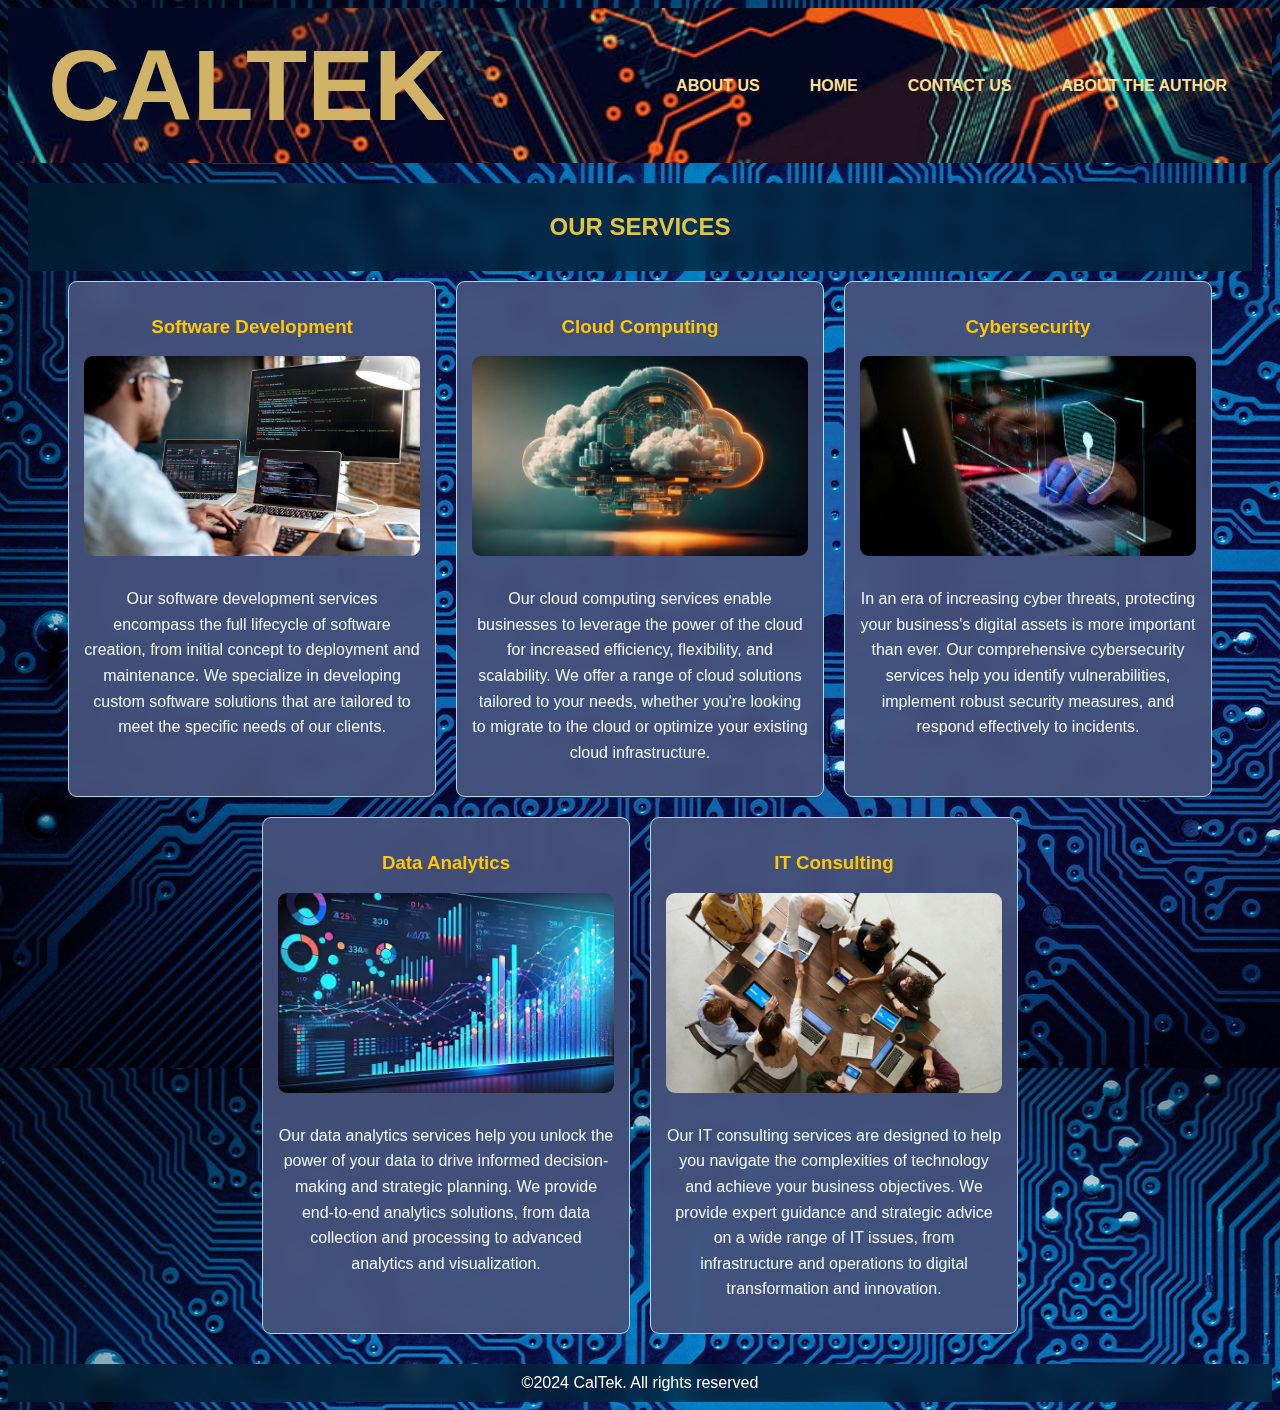
<file: index.html>
<!DOCTYPE html>
<html lang="en">
<head>
    <meta charset="UTF-8">
    <meta name="viewport" content="width=device-width, initial-scale=1.0">
    <link rel="stylesheet" type="text/css" href="CSS/index.css">
    <title>CalTek-Homepage</title>
</head>
<body>
    <header>
        <h1> <a href="#" id="caltek">CALTEK</a></h1>
        
       
        <br>
        <nav>
            <ul>
                <li><a href="about_us.html"> ABOUT US</a></li>
                <li><a href="index.html">HOME</a></li>
                <li><a href="contact_us.html">CONTACT US</a></li>
                <li><a href="author.html" target="_blank">ABOUT THE AUTHOR</a></li>
            </ul>
        </nav>

       
      
        

    </header>
    <main>
        
        
        <span>
        <h2>OUR SERVICES</h2>
    </span>

        <br>

        <div class="container">
        <h3><a href="software_development.html">Software Development</a></h3>
        <img src="Images/software-development.jpg" alt="Software Development photo">
        <p>Our software development services encompass the full lifecycle of software creation, from initial concept to deployment and maintenance. We specialize in developing custom software solutions that are tailored to meet the specific needs of our clients.</p>
    </div>

        <br>

        <div class="container">
        <h3><a href="cloud_computing.html">Cloud Computing</a></h3>
        <img src="Images/cloud_c.jpeg" alt="Cloud Computing photo">
        <p>Our cloud computing services enable businesses to leverage the power of the cloud for increased efficiency, flexibility, and scalability. We offer a range of cloud solutions tailored to your needs, whether you're looking to migrate to the cloud or optimize your existing cloud infrastructure.</p>
        </div>

        <br>
    <div class="container">
        <h3><a href="Cybersecurity.html">Cybersecurity</a></h3>
        <img src="Images/Cyber_1.jpeg" alt="Cybersecurity photo">
        <p>In an era of increasing cyber threats, protecting your business's digital assets is more important than ever. Our comprehensive cybersecurity services help you identify vulnerabilities, implement robust security measures, and respond effectively to incidents.</p>
    </div>

        <br>

    <div class="container">
        <h3><a href="data_analytics.html">Data Analytics</a></h3>
        <img src="Images/data_analytics.jpeg" alt="Data Analytics">
        <p>Our data analytics services help you unlock the power of your data to drive informed decision-making and strategic planning. We provide end-to-end analytics solutions, from data collection and processing to advanced analytics and visualization.</p>
    </div>

        <br>

    <div class="container">
        <h3><a href="it_consulting.html">IT Consulting</a></h3>
        <img src="Images/Consultancy.jpg" alt="IT Consulting">
        <p>Our IT consulting services are designed to help you navigate the complexities of technology and achieve your business objectives. We provide expert guidance and strategic advice on a wide range of IT issues, from infrastructure and operations to digital transformation and innovation.</p>
    </div>
        <br>
      
        <br>
        <br>

        

    </main>
    <footer>
        ©2024 CalTek. All rights reserved

    </footer>
    
</body>
</html>
</file>
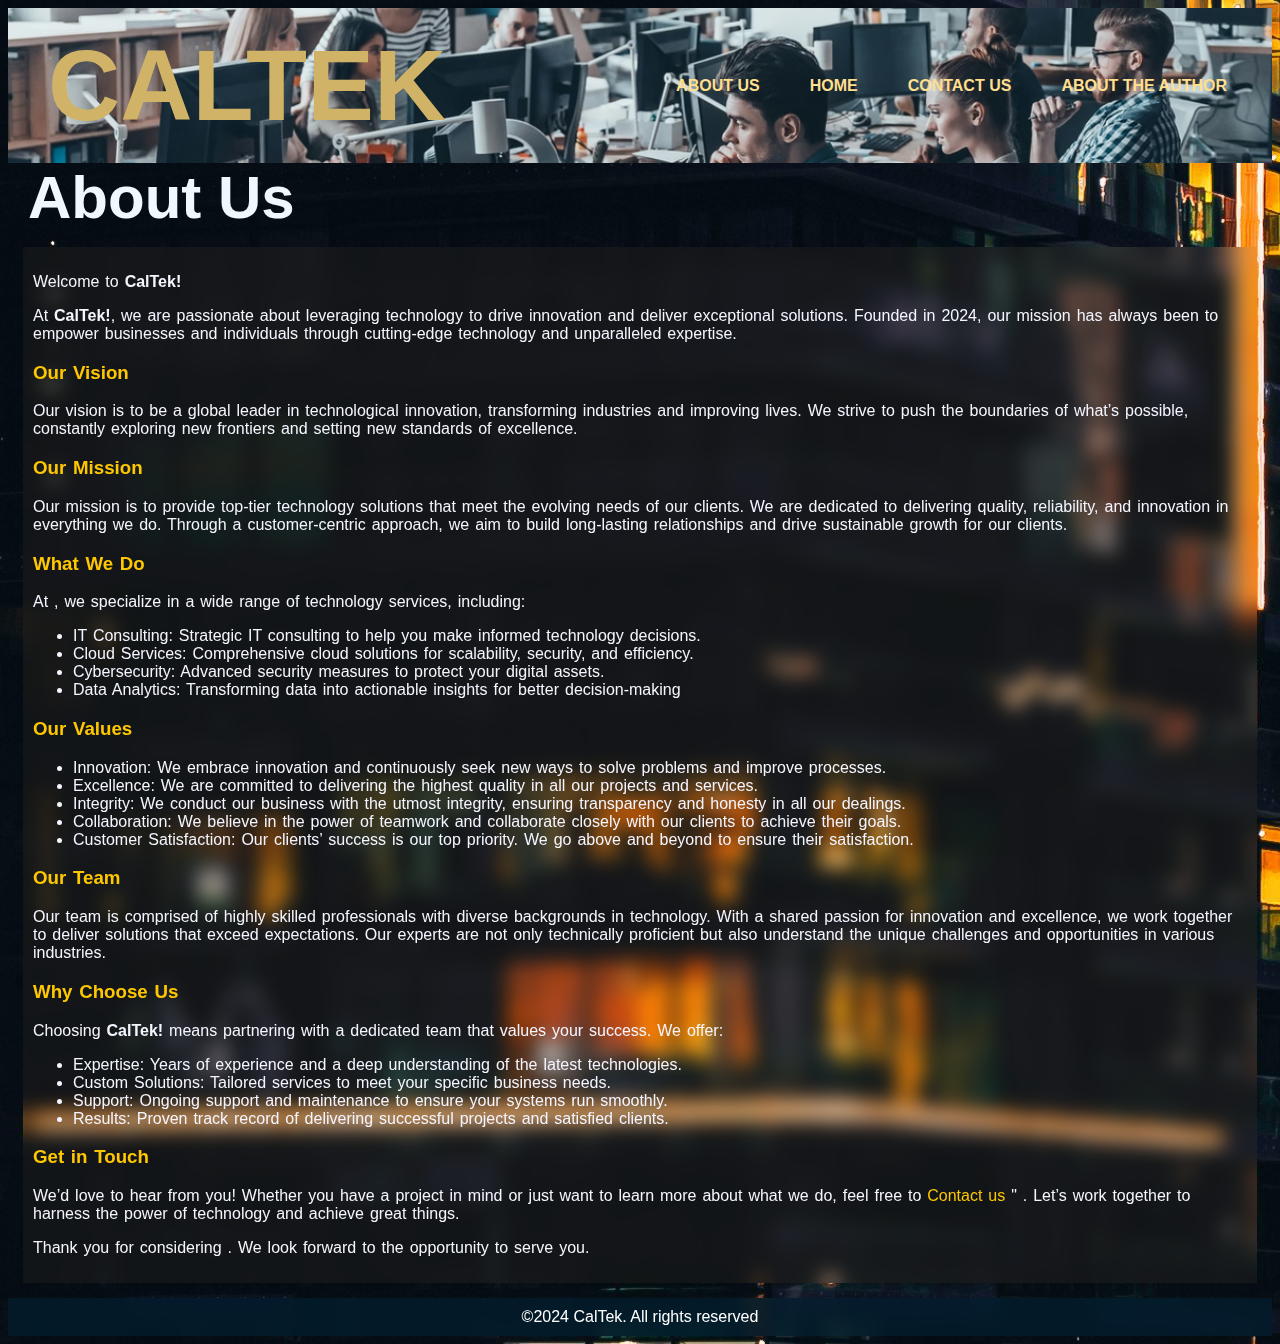
<file: about_us.html>
<!DOCTYPE html>
<html lang="en">
<head>
    <meta charset="UTF-8">
    <meta name="viewport" content="width=device-width, initial-scale=1.0">
    <title>About us</title>
    <link rel="stylesheet" type="text/css" href="CSS/about_us.css">
</head>
<body>

    <header>
        <h1> <a href="index.html" id="caltek">CALTEK</a></h1>
        <br>
        <nav>
            <ul>
                <li><a href="about_us.html"> ABOUT US</a></li>
                <li><a href="index.html">HOME</a></li>
                <li><a href="contact_us.html">CONTACT US</a></li>
                <li><a href="author.html" target="_blank">ABOUT THE AUTHOR</a></li>
            </ul>
        </nav>
    </header> 

    <h2>About Us</h2>
    <main>


<p>Welcome to <strong>CalTek!</strong></p>

<p>At <strong>CalTek!</strong>, we are passionate about leveraging technology to drive innovation and deliver exceptional solutions. Founded in 2024, our mission has always been to empower businesses and individuals through cutting-edge technology and unparalleled expertise.</p>

<h3>Our Vision</h3>

<p>Our vision is to be a global leader in technological innovation, transforming industries and improving lives. We strive to push the boundaries of what’s possible, constantly exploring new frontiers and setting new standards of excellence.</p>

<h3>Our Mission</h3>

</p>Our mission is to provide top-tier technology solutions that meet the evolving needs of our clients. We are dedicated to delivering quality, reliability, and innovation in everything we do. Through a customer-centric approach, we aim to build long-lasting relationships and drive sustainable growth for our clients.</p>

<h3>What We Do</h3>

<p>At , we specialize in a wide range of technology services, including:</p>

<ul>
<li> IT Consulting: Strategic IT consulting to help you make informed technology decisions.</li>
<li>Cloud Services: Comprehensive cloud solutions for scalability, security, and efficiency.</li>
<li>Cybersecurity: Advanced security measures to protect your digital assets.</li>
<li>Data Analytics: Transforming data into actionable insights for better decision-making</li>
</ul>

<h3>Our Values</h3>

<ul>
<li>Innovation: We embrace innovation and continuously seek new ways to solve problems and improve processes.</li>
<li>Excellence: We are committed to delivering the highest quality in all our projects and services.</li>
<li>Integrity: We conduct our business with the utmost integrity, ensuring transparency and honesty in all our dealings.</li>
<li>Collaboration: We believe in the power of teamwork and collaborate closely with our clients to achieve their goals.</li>
<li>Customer Satisfaction: Our clients’ success is our top priority. We go above and beyond to ensure their satisfaction.</li>
</ul>

<h3> Our Team</h3>

<p>Our team is comprised of highly skilled professionals with diverse backgrounds in technology. With a shared passion for innovation and excellence, we work together to deliver solutions that exceed expectations. Our experts are not only technically proficient but also understand the unique challenges and opportunities in various industries.</p>

<h3>Why Choose Us</h3>

<p>Choosing <strong>CalTek!</strong> means partnering with a dedicated team that values your success. We offer:</p>

<ul>
<li>Expertise: Years of experience and a deep understanding of the latest technologies.</li>
<li>Custom Solutions: Tailored services to meet your specific business needs.</li>
<li>Support: Ongoing support and maintenance to ensure your systems run smoothly.</li>
<li>Results: Proven track record of delivering successful projects and satisfied clients.</li>
</ul>

<h3> Get in Touch</h3>

<p>We’d love to hear from you! Whether you have a project in mind or just want to learn more about what we do, feel free to <a href="contact_us.html">Contact us </a>" . Let’s work together to harness the power of technology and achieve great things.</p>

</p>Thank you for considering . We look forward to the opportunity to serve you.</p>

</main>
<footer>
    ©2024 CalTek. All rights reserved
</footer>
</body>
</html>
</file>
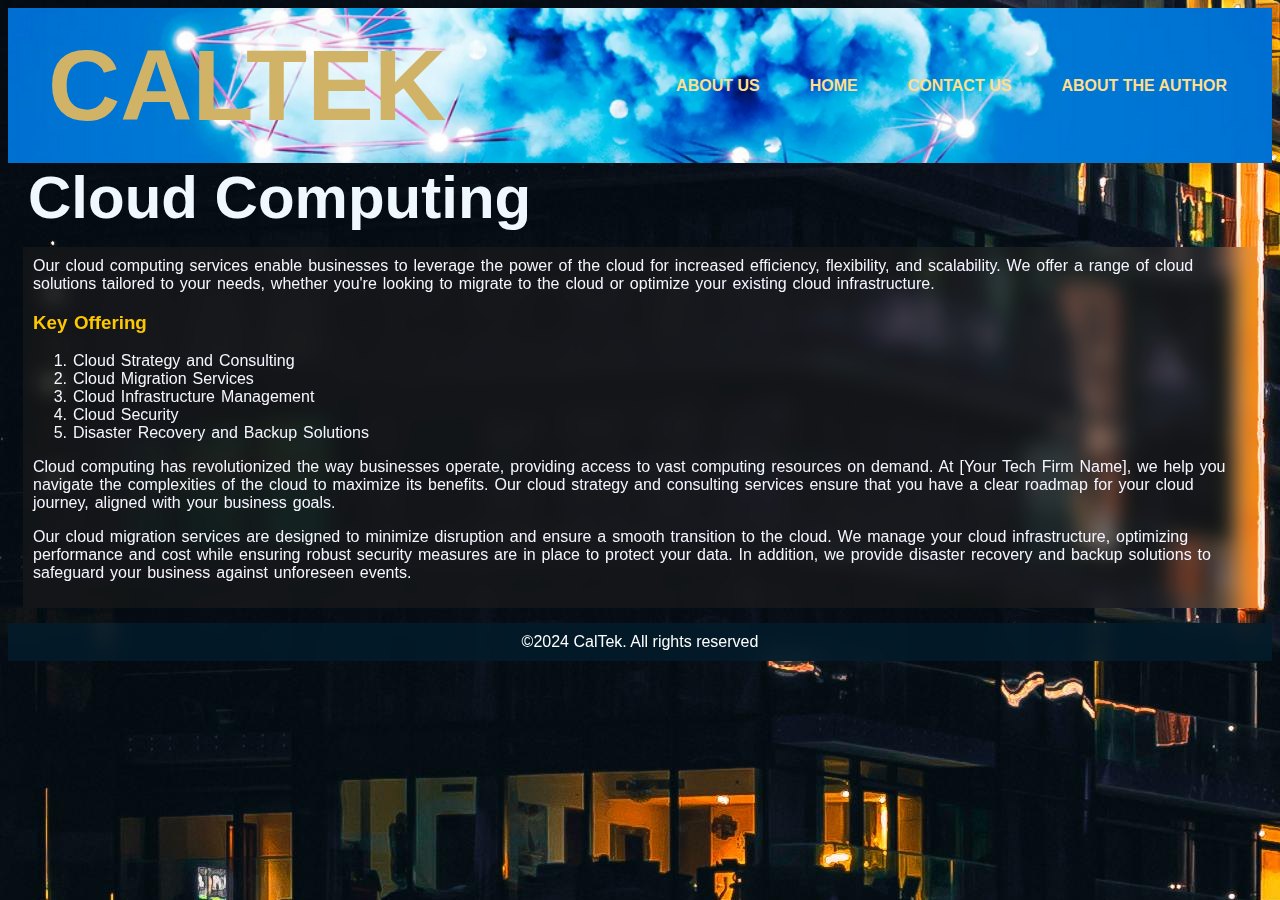
<file: cloud_computing.html>
<!DOCTYPE html>
<html lang="en">
<head>
    <meta charset="UTF-8">
    <meta name="viewport" content="width=device-width, initial-scale=1.0">
    <title>Cloud Computing</title>
    <link rel="stylesheet" type="text/css" href="CSS/cloud.css">
</head>
<body>
    <header>
        
            <h1> <a href="index.html" id="caltek">CALTEK</a></h1>
            <br>
            <nav>
                <ul>
                    <li><a href="about_us.html"> ABOUT US</a></li>
                    <li><a href="index.html">HOME</a></li>
                    <li><a href="contact_us.html">CONTACT US</a></li>
                    <li><a href="author.html" target="_blank">ABOUT THE AUTHOR</a></li>
                </ul>
            </nav>
        </header> 
        

        <h2> Cloud Computing</h2>
    <main>
    
        
            Our cloud computing services enable businesses to leverage the power of the cloud for increased efficiency, flexibility, and scalability. We offer a range of cloud solutions tailored to your needs, whether you're looking to migrate to the cloud or optimize your existing cloud infrastructure.
            
            <H3>Key Offering</H3>
            <ol>
            <li>Cloud Strategy and Consulting</li>
            <li>Cloud Migration Services</li>
            <li>Cloud Infrastructure Management</li>
            <li>Cloud Security</li>
            <li>Disaster Recovery and Backup Solutions</li>
            </ol>

            <p>Cloud computing has revolutionized the way businesses operate, providing access to vast computing resources on demand. At [Your Tech Firm Name], we help you navigate the complexities of the cloud to maximize its benefits. Our cloud strategy and consulting services ensure that you have a clear roadmap for your cloud journey, aligned with your business goals.</p>
            
            <P>Our cloud migration services are designed to minimize disruption and ensure a smooth transition to the cloud. We manage your cloud infrastructure, optimizing performance and cost while ensuring robust security measures are in place to protect your data. In addition, we provide disaster recovery and backup solutions to safeguard your business against unforeseen events.</P>
            
            

    </main>
        <footer>
            ©2024 CalTek. All rights reserved
        </footer>

    
</body>
</html>
</file>
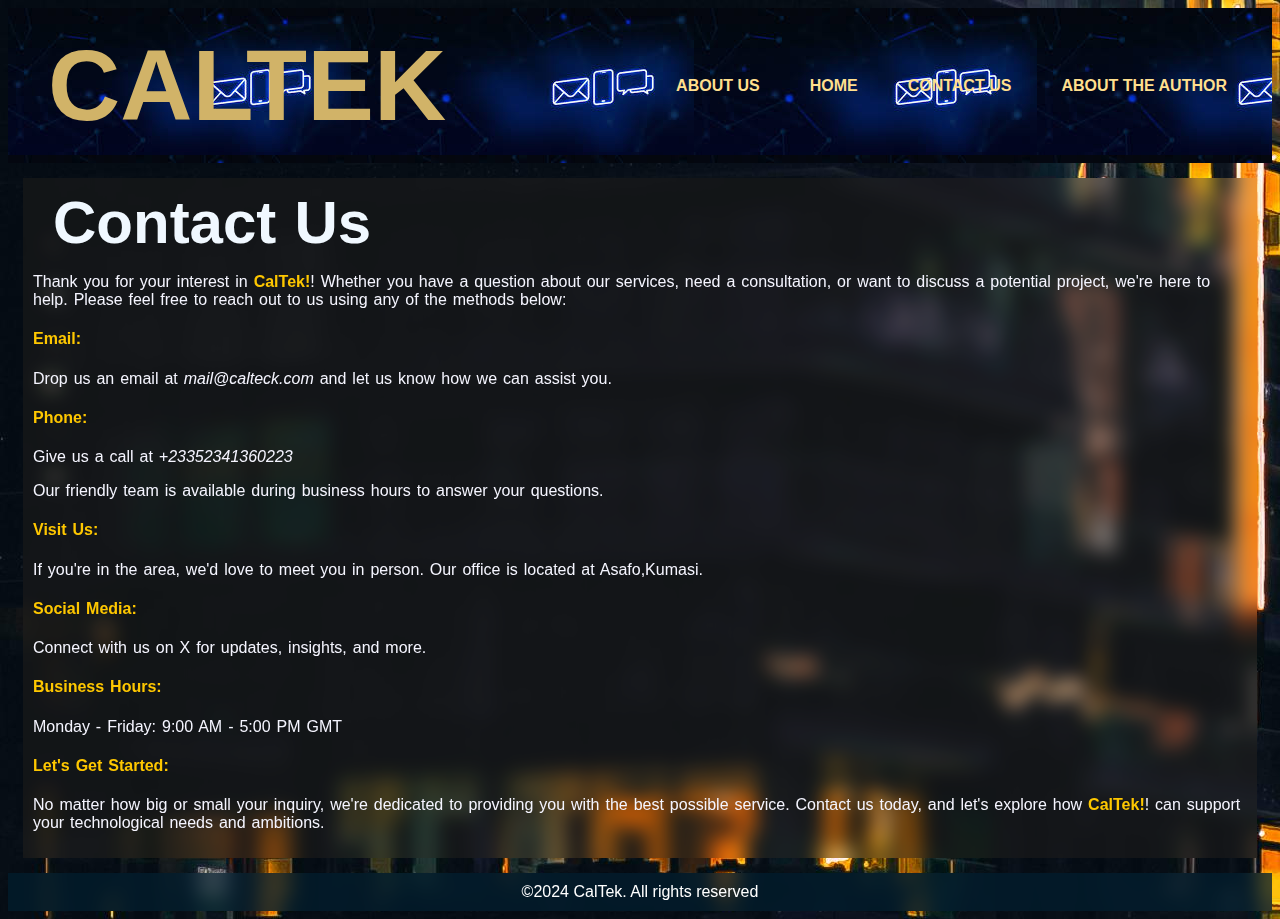
<file: contact_us.html>
<!DOCTYPE html>
<html lang="en">
<head>
    <meta charset="UTF-8">
    <meta name="viewport" content="width=device-width, initial-scale=1.0">
    <title>Contact Us</title>
    <link rel="stylesheet" type="text/css" href="CSS/contact.css">
</head>
<body>
    <header>
        <h1> <a href="index.html" id="caltek">CALTEK</a></h1>
        <br>
        <nav>
            <ul>
                <li><a href="about_us.html"> ABOUT US</a></li>
                <li><a href="index.html">HOME</a></li>
                <li><a href="contact_us.html">CONTACT US</a></li>
                <li><a href="author.html" target="_blank">ABOUT THE AUTHOR</a></li>
            </ul>
        </nav>
        
    </header> 

    <main>

        <h2>Contact Us</h2>
<p>Thank you for your interest in <strong>CalTek!</strong>! Whether you have a question about our services, need a consultation, or want to discuss a potential project, we're here to help. Please feel free to reach out to us using any of the methods below:</p>


<h4>Email:</h4>
<p>Drop us an email at <em>mail@calteck.com</em> and let us know how we can assist you.

<h4>Phone:</h4>
<p>Give us a call at <em>+23352341360223</em> </p>
<p>Our friendly team is available during business hours to answer your questions.</p>


<h4> Visit Us:</h4>
<p>If you're in the area, we'd love to meet you in person. Our office is located at Asafo,Kumasi.</p>

<h4>Social Media:</h4>
<p>Connect with us on X for updates, insights, and more.</p>

<h4>Business Hours:</h4>
<p>Monday - Friday: 9:00 AM - 5:00 PM GMT</p>

<h4>Let's Get Started:</h4>
<p> No matter how big or small your inquiry, we're dedicated to providing you with the best possible service. Contact us today, and let's explore how <strong>CalTek!</strong>! can support your technological needs and ambitions.</p>


    </main>
    
    <footer>
        ©2024 CalTek. All rights reserved
    </footer>
        
    
</body>
</html>
</file>
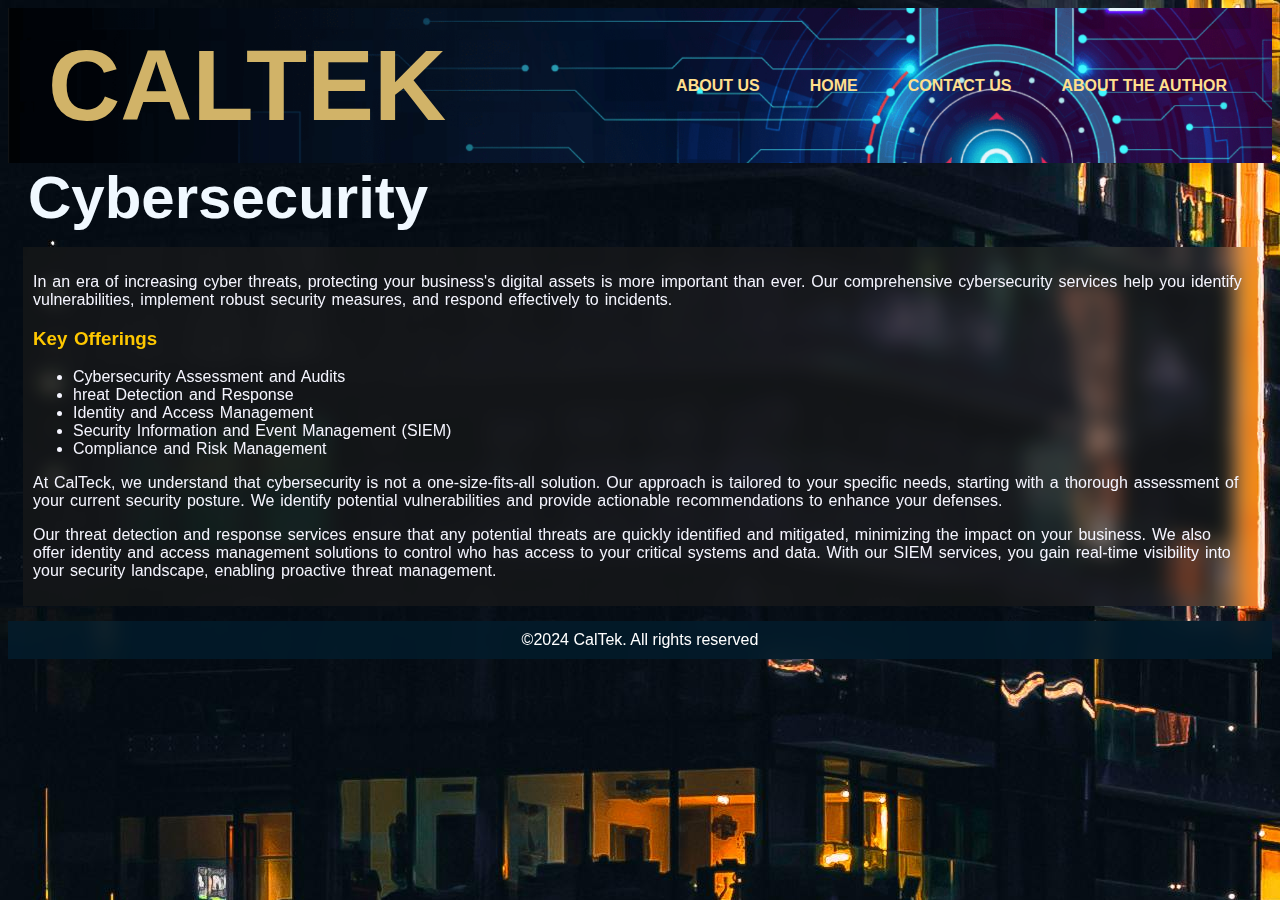
<file: Cybersecurity.html>
<!DOCTYPE html>
<html lang="en">
<head>
    <meta charset="UTF-8">
    <meta name="viewport" content="width=device-width, initial-scale=1.0">
    <title>Cybersecurity</title>
    <link rel="stylesheet" type="text/css" href="CSS/cyber.css">
</head>
<body>
    <header>
        <h1> <a href="index.html" id="caltek">CALTEK</a></h1>
        <br>
        <nav>
            <ul>
                <li><a href="about_us.html"> ABOUT US</a></li>
                <li><a href="index.html">HOME</a></li>
                <li><a href="contact_us.html">CONTACT US</a></li>
                <li><a href="author.html" target="_blank">ABOUT THE AUTHOR</a></li>
            </ul>
        </nav>
        
    </header>
    <h2>Cybersecurity</h2>
    <main>
    <p>In an era of increasing cyber threats, protecting your business's digital assets is more important than ever. Our comprehensive cybersecurity services help you identify vulnerabilities, implement robust security measures, and respond effectively to incidents.</p>

    <h3>Key Offerings</h3>

    <uL>
        <li>Cybersecurity Assessment and Audits</Li>
        <li>hreat Detection and Response</li>
        <li>Identity and Access Management</li>
        <li>Security Information and Event Management (SIEM)</li>
        <li>Compliance and Risk Management</li>
    </ul>

<p>At CalTeck, we understand that cybersecurity is not a one-size-fits-all solution. Our approach is tailored to your specific needs, starting with a thorough assessment of your current security posture. We identify potential vulnerabilities and provide actionable recommendations to enhance your defenses.</p>

<p>Our threat detection and response services ensure that any potential threats are quickly identified and mitigated, minimizing the impact on your business. We also offer identity and access management solutions to control who has access to your critical systems and data. With our SIEM services, you gain real-time visibility into your security landscape, enabling proactive threat management.</p>
</main>
    
<footer>
    ©2024 CalTek. All rights reserved
</footer>

</body>
</html>
</file>
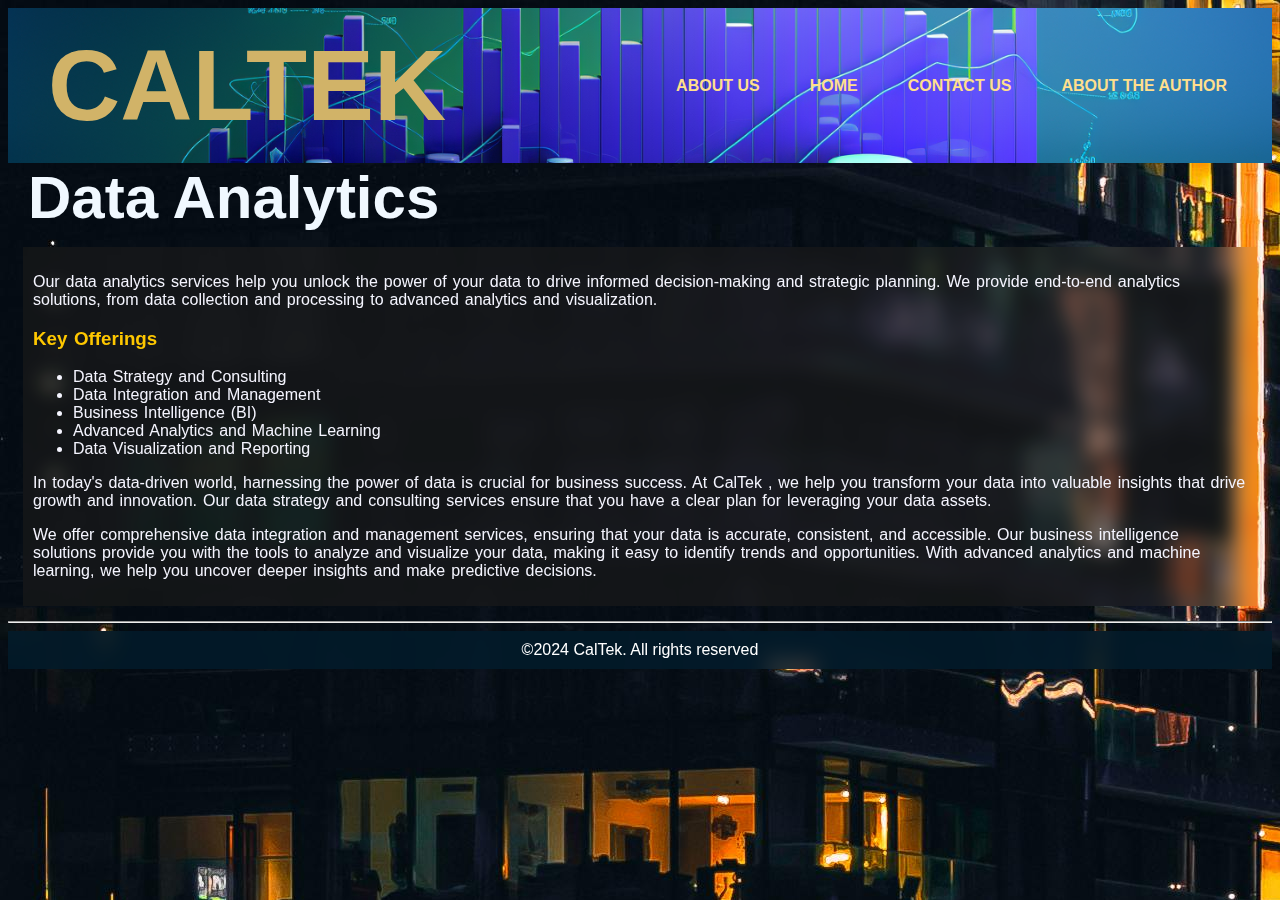
<file: data_analytics.html>
<!DOCTYPE html>
<html lang="en">
<head>
    <meta charset="UTF-8">
    <meta name="viewport" content="width=device-width, initial-scale=1.0">
    <title>Data Analytics</title>
    <link rel="stylesheet" type="text/css" href="CSS/data_analytics.css">
</head>
<body>
    <header>
        <h1> <a href="index.html" id="caltek">CALTEK</a></h1>
        <br>
        <nav>
            <ul>
                <li><a href="about_us.html"> ABOUT US</a></li>
                <li><a href="index.html">HOME</a></li>
                <li><a href="contact_us.html">CONTACT US</a></li>
                <li><a href="author.html" target="_blank">ABOUT THE AUTHOR</a></li>
            </ul>
        </nav>
        
    </header> 
    <h2>Data Analytics</h2>
    <main>

   

    
    <p>Our data analytics services help you unlock the power of your data to drive informed decision-making and strategic planning. We provide end-to-end analytics solutions, from data collection and processing to advanced analytics and visualization.</p>

    <h3>Key Offerings</h3>
    
    <ul>
        <li>Data Strategy and Consulting</li>
        <li>Data Integration and Management</li>
        <li>Business Intelligence (BI)</li>
        <li>Advanced Analytics and Machine Learning</li>
        <li>Data Visualization and Reporting</li>
    </ul>
    <p>
    In today's data-driven world, harnessing the power of data is crucial for business success. At  CalTek , we help you transform your data into valuable insights that drive growth and innovation. Our data strategy and consulting services ensure that you have a clear plan for leveraging your data assets.</p>
    
    <p>We offer comprehensive data integration and management services, ensuring that your data is accurate, consistent, and accessible. Our business intelligence solutions provide you with the tools to analyze and visualize your data, making it easy to identify trends and opportunities. With advanced analytics and machine learning, we help you uncover deeper insights and make predictive decisions.</p>
</main>

    <hr>
<footer>
    ©2024 CalTek. All rights reserved
</footer>
    
    
</body>
</html>
</file>
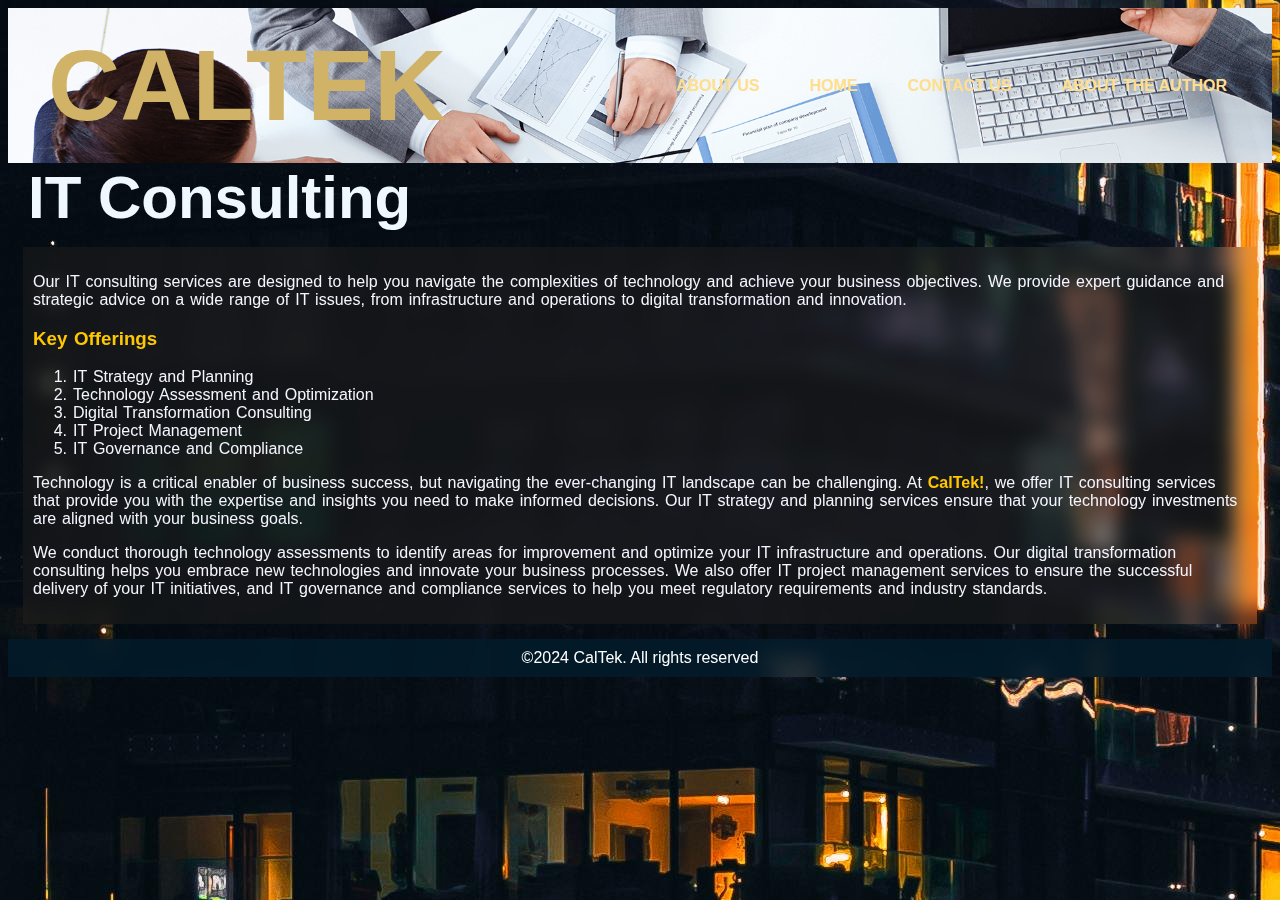
<file: it_consulting.html>
<!DOCTYPE html>
<html lang="en">
<head>
    <meta charset="UTF-8">
    <meta name="viewport" content="width=device-width, initial-scale=1.0">
    <title>IT Consulting</title>
    <link rel="stylesheet" type="text/css" href="CSS/consulting.css">
</head>
<body>
    <header>
        <h1> <a href="index.html" id="caltek">CALTEK</a></h1>
        <br>
        <nav>
            <ul>
                <li><a href="about_us.html"> ABOUT US</a></li>
                <li><a href="index.html">HOME</a></li>
                <li><a href="contact_us.html">CONTACT US</a></li>
                <li><a href="author.html" target="_blank">ABOUT THE AUTHOR</a></li>
            </ul>
        </nav>
        
    </header> 
    <h2>IT Consulting</h2>
    <main>
<p>Our IT consulting services are designed to help you navigate the complexities of technology and achieve your business objectives. We provide expert guidance and strategic advice on a wide range of IT issues, from infrastructure and operations to digital transformation and innovation.</p>

<h3>Key Offerings</h3>
<ol>
<li>IT Strategy and Planning</li>
<li>Technology Assessment and Optimization</li>
<li>Digital Transformation Consulting</li>
<li>IT Project Management</li>
<li>IT Governance and Compliance</li>
</ol>

<p>Technology is a critical enabler of business success, but navigating the ever-changing IT landscape can be challenging. At <strong>CalTek!</strong>, we offer IT consulting services that provide you with the expertise and insights you need to make informed decisions. Our IT strategy and planning services ensure that your technology investments are aligned with your business goals.</p>

<p>We conduct thorough technology assessments to identify areas for improvement and optimize your IT infrastructure and operations. Our digital transformation consulting helps you embrace new technologies and innovate your business processes. We also offer IT project management services to ensure the successful delivery of your IT initiatives, and IT governance and compliance services to help you meet regulatory requirements and industry standards.</p>
</main>
    
<footer>
    ©2024 CalTek. All rights reserved
</footer>
</body>
</html>
</file>
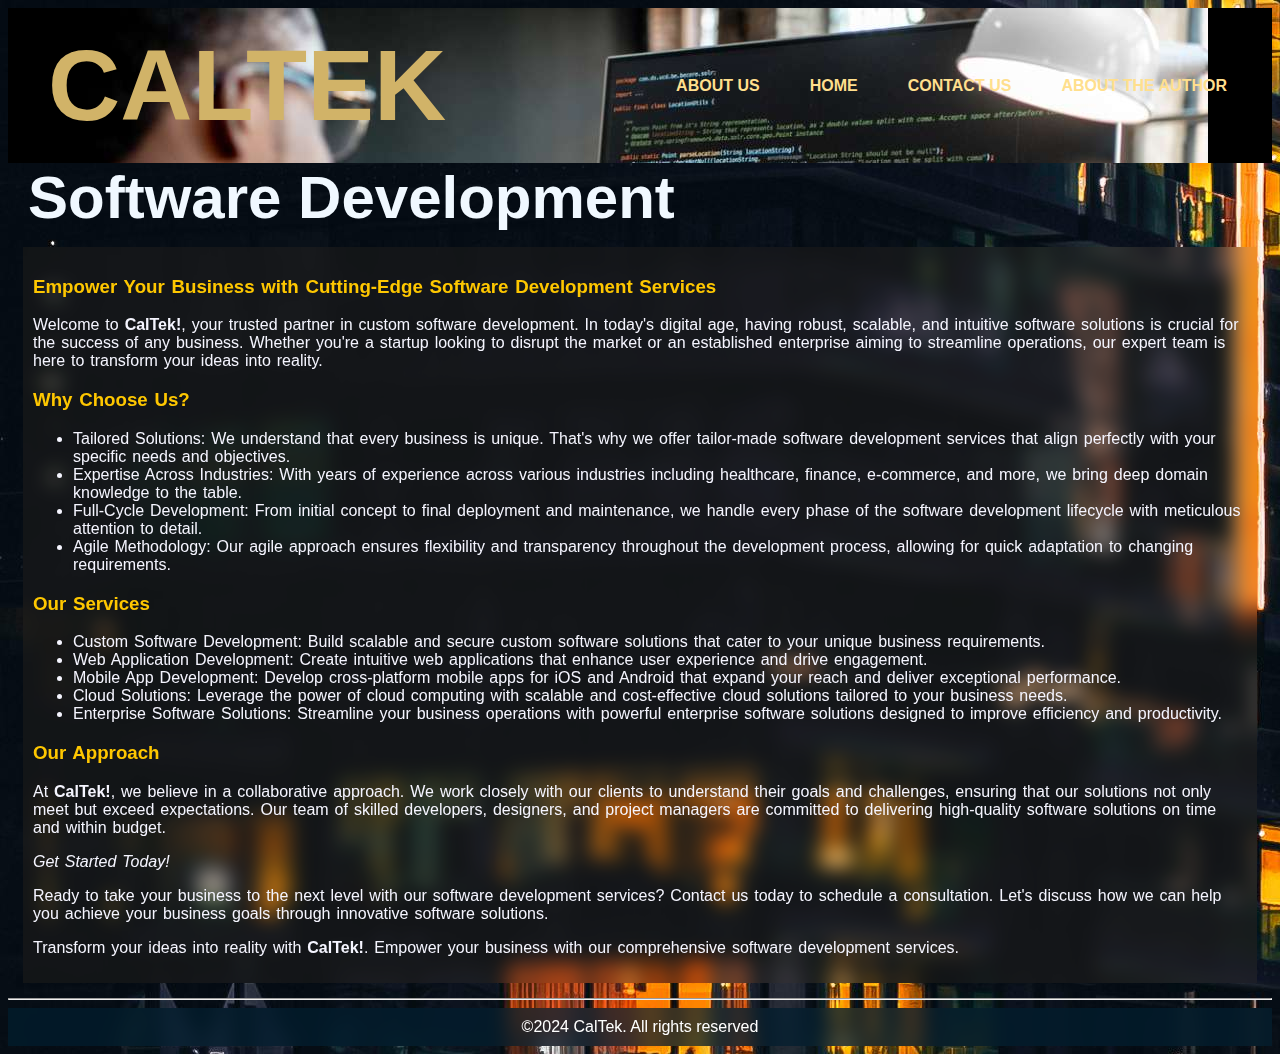
<file: software_development.html>
<!DOCTYPE html>
<html lang="en">
<head>
    <meta charset="UTF-8">
    <meta name="viewport" content="width=device-width, initial-scale=1.0">
    <title>Software Development</title>
    <link rel="stylesheet" type="text/css" href="CSS/software.css">
</head>
<body>
    <header>
        <h1> <a href="index.html" id="caltek">CALTEK</a></h1>
        <br>
        <nav>
            <ul>
                <li><a href="about_us.html"> ABOUT US</a></li>
                <li><a href="index.html">HOME</a></li>
                <li><a href="contact_us.html">CONTACT US</a></li>
                <li><a href="author.html" target="_blank">ABOUT THE AUTHOR</a></li>
            </ul>
        </nav>
        
    </header> 
    <h2>Software Development</h2>
    <main>



        <h3>Empower Your Business with Cutting-Edge Software Development Services</h3>
<p>Welcome to <strong>CalTek!</strong>, your trusted partner in custom software development. In today's digital age, having robust, scalable, and intuitive software solutions is crucial for the success of any business. Whether you're a startup looking to disrupt the market or an established enterprise aiming to streamline operations, our expert team is here to transform your ideas into reality.</p>

<h3>Why Choose Us?</h3>
<ul>
<li>Tailored Solutions: We understand that every business is unique. That's why we offer tailor-made software development services that align perfectly with your specific needs and objectives.</li>

<li>Expertise Across Industries: With years of experience across various industries including healthcare, finance, e-commerce, and more, we bring deep domain knowledge to the table.</li>

<li>Full-Cycle Development: From initial concept to final deployment and maintenance, we handle every phase of the software development lifecycle with meticulous attention to detail.</li>

<li>Agile Methodology: Our agile approach ensures flexibility and transparency throughout the development process, allowing for quick adaptation to changing requirements.</li>
</ul>

<h3>Our Services</h3>
<ul>
<li>Custom Software Development: Build scalable and secure custom software solutions that cater to your unique business requirements.</li>

<li>Web Application Development: Create intuitive web applications that enhance user experience and drive engagement.</li>

<li>Mobile App Development: Develop cross-platform mobile apps for iOS and Android that expand your reach and deliver exceptional performance.</li>

<li>Cloud Solutions: Leverage the power of cloud computing with scalable and cost-effective cloud solutions tailored to your business needs.</li>

<li>Enterprise Software Solutions: Streamline your business operations with powerful enterprise software solutions designed to improve efficiency and productivity.</li>
</ul>

<h3>Our Approach</h3>

</p>At <strong>CalTek!</strong>, we believe in a collaborative approach. We work closely with our clients to understand their goals and challenges, ensuring that our solutions not only meet but exceed expectations. Our team of skilled developers, designers, and project managers are committed to delivering high-quality software solutions on time and within budget.</p>

<em>Get Started Today!</em>

</p>Ready to take your business to the next level with our software development services? Contact us today to schedule a consultation. Let's discuss how we can help you achieve your business goals through innovative software solutions.</p>

</p>Transform your ideas into reality with <strong>CalTek!</strong>. Empower your business with our comprehensive software development services.</p>



    </main>
    <hr>
    <footer>
        ©2024 CalTek. All rights reserved
    </footer>
        
    
    
</body>
</html>
</file>
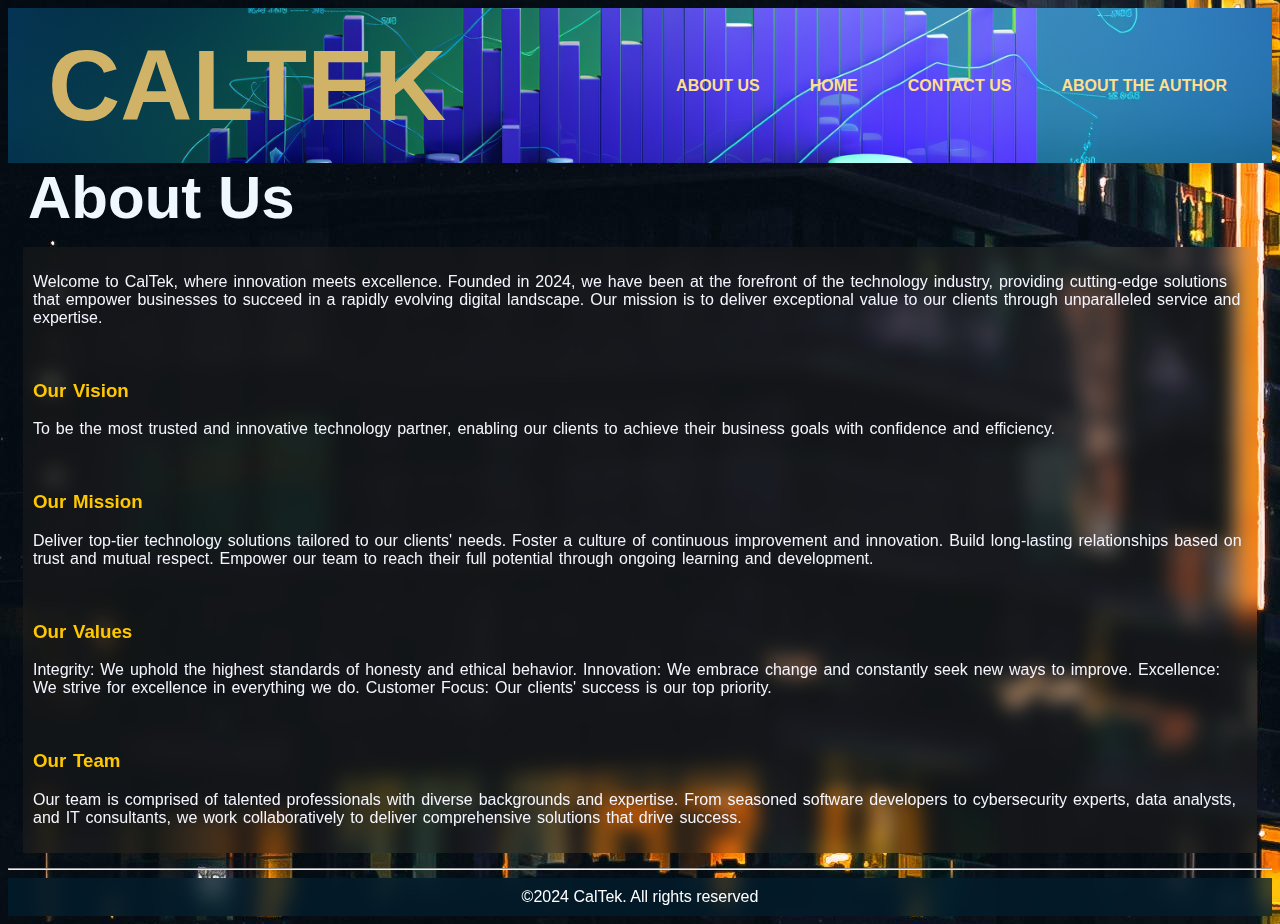
<file: vision.html>
<!DOCTYPE html>
<html lang="en">
<head>
    <meta charset="UTF-8">
    <meta name="viewport" content="width=device-width, initial-scale=1.0">
    <title>About US</title>
    <link rel="stylesheet" type="text/css" href="CSS/data_analytics.css">

</head>
<body>
    <header>
        <h1> <a href="index.html" id="caltek">CALTEK</a></h1>
        <br>
        <nav>
            <ul>
                <li><a href="about_us.html"> ABOUT US</a></li>
                <li><a href="index.html">HOME</a></li>
                <li><a href="contact_us.html">CONTACT US</a></li>
                <li><a href="author.html" target="_blank">ABOUT THE AUTHOR</a></li>
            </ul>
        </nav>
        
    </header> 
    <h2>About Us</h2>
    <main>
<p>Welcome to CalTek, where innovation meets excellence. Founded in 2024, we have been at the forefront of the technology industry, providing cutting-edge solutions that empower businesses to succeed in a rapidly evolving digital landscape. Our mission is to deliver exceptional value to our clients through unparalleled service and expertise.</p>

<br>

<h3>Our Vision</h3>

<p>To be the most trusted and innovative technology partner, enabling our clients to achieve their business goals with confidence and efficiency.</p>

<br>

<h3>Our Mission</h3>

<p>Deliver top-tier technology solutions tailored to our clients' needs.
Foster a culture of continuous improvement and innovation.
Build long-lasting relationships based on trust and mutual respect.
Empower our team to reach their full potential through ongoing learning and development.</p>
<br>

<h3>Our Values</h3>

Integrity: We uphold the highest standards of honesty and ethical behavior.
Innovation: We embrace change and constantly seek new ways to improve.
Excellence: We strive for excellence in everything we do.
Customer Focus: Our clients' success is our top priority.</p>

<br>

<h3>Our Team</h3>

Our team is comprised of talented professionals with diverse backgrounds and expertise. From seasoned software developers to cybersecurity experts, data analysts, and IT consultants, we work collaboratively to deliver comprehensive solutions that drive success.</p>
</main>
<hr>
<footer>
    ©2024 CalTek. All rights reserved
</footer>
    
</body>
</html>
</file>
<file: CSS/index.css>
body {
    font-family: Arial, sans-serif;
    background-color: #f0f8ff;
    color: #333;
    background-image: url(../Images/technologybg.jpg);
}

a {
    color: #d1b368;
    text-decoration: none;
}
main a{
    color: #fec700;

}

a:hover {
    text-decoration: none;
}


header {
    background-color: #4682b4;
    background-image: url(../Images/HDbackgrounds.jpg);
    color: white;
    padding: 20px;
    display: flex;
    justify-content: space-between;
    align-items: center;
    background-position: center;
    background-size: cover;
    
}

header h1 {
    color: #f0f8ff;
    font-family: 'Segoe UI', Tahoma, Geneva, Verdana, sans-serif;
    font-size: 100px;
    margin: 0;
    font-weight: bold;
    padding-left: 20px;
}

header nav ul {
    
    list-style: none;
    padding: 0;
    margin: 0;
    display: flex;
    justify-content: flex-end;
}

header nav ul li {
    margin:  15px;
    padding: 10px;
}

header nav ul li a {
    color: white;
    font-weight: bold;
    font-size: 16px;
    color: #ffdf8d;
    border-color: #fec700;
}
li:hover {
    backdrop-filter: blur(10px);
    -webkit-backdrop-filter: blur(10px);
    border-radius: 5px;
    padding: 10px ;
    transition: transform 0.5s ease;
    /* margin: 15px;  */
    /* box-shadow: 0 0 10px rgba(255, 255, 255, 0.2);
   
    font-size: 16px;
    font-weight: bold;
    
    color: #182848;
    
    /* text-decoration: none; */
    /* text-decoration: none transform 0.2s; */
    cursor: pointer;
    transform: scale(1.4);
    background-color: #4683b432;

    
  }

/* Main Content Styles */
main {
    padding: 20px;
    display: flex;
    flex-wrap: wrap;
    justify-content: center;
}

main h2 {
    width: 100%;
    text-align: center;
    color: #e1c441;
}

main h3 {
    color: #4682b4;
}

main p {
    line-height: 1.6;
    color: #f0f8ff;

}

/* Container Styles */
.container {
    border: 1px solid #add8e6;
    padding: 15px;
    margin: 10px;
    /* background-color: #8d96a9; */
    background: #48547ee7;
    box-sizing: border-box;
    text-align: center;
    transition: transform 0.3s ease;
    width: calc(33.333% - 40px); 
    backdrop-filter: blur(10px);/* Adjust the width to fit three columns */
}

/* .container_1, {
    width: calc(50% - 40px);
} */
/* 
.container_2 {
    width: 100%; 
    text-align: center;
    justify-content: center;
} */

.container:hover {
    transform: scale(1.05);
}

.container img{
    width: 100%;
    height: 200px;
    object-fit: cover;
    margin-bottom: 10px;
}


@media (max-width: 1200px) {
    .container{
        width: calc(50% - 40px); /* Adjust width for two columns */
    }

}

@media (max-width: 800px) {
    .container {
        width: 10%; 
    }
}

/* Footer Styles */
footer {
    background-color: #021f31ae;
    color: white;
    text-align: center;
    padding: 10px 0;
    /* position: fixed; */
    width: 100%;
    bottom: 0;
    backdrop-filter: blur(10px);
    -webkit-backdrop-filter: blur(10px);
}

div{
    border-radius: 9px;
}

a:link,
a:visited {
  text-decoration: none;
  
}

img{
    border-radius: 9px;
}

span{
    background-color: #021f31ae;
    color: white;
    text-align: center;
    padding: 10px 0;
    /* position: fixed; */
    width: 100%;
    bottom: 0;
    backdrop-filter: blur(10px);
    -webkit-backdrop-filter: blur(10px);
}

.goal{
    color: white;
    text-align: center;
    padding: 10px 0;
    /* position: fixed; */
    width: 100%;
    bottom: 0;
    backdrop-filter: blur(10px);
    -webkit-backdrop-filter: blur(10px);

}
</file>
<file: CSS/about_us.css>
body {
    font-family: Arial, sans-serif;
    background-color: #f0f8ff;
    color: #333;
    background-image: url(../Images/pexels-apasari.jpg);
}

a {
    color: #d1b368;
    text-decoration: none;
}

main a{
    color: #fec700;

}


a:hover {
    text-decoration: none;
}

header {
    background-color: #4682b4;
    background-image: url(../Images/aboutusbg.png);
    color: white;
    padding: 20px;
    display: flex;
    justify-content: space-between;
    align-items: center;
    background-position: center;
    background-size: cover;
    
}

header h1 {
    color: #f0f8ff;
    font-family: 'Segoe UI', Tahoma, Geneva, Verdana, sans-serif;
    font-size: 100px;
    margin: 0;
    font-weight: bold;
    padding-left: 20px;
}

h2{
    color: #f0f8ff;
    font-family: 'Segoe UI', Tahoma, Geneva, Verdana, sans-serif;
    font-size: 60px;
    margin: 0;
    font-weight: bold;
    padding-left: 20px;

}

header nav ul {
    list-style: none;
    padding: 0;
    margin: 0;
    display: flex;
    justify-content: flex-end;
}


header nav ul li {
    margin:  15px;
    padding: 10px;
}

header nav ul li a {
    color: white;
    font-weight: bold;
    font-size: 16px;
    color: #ffdf8d;
    border-color: #fec700;
}
header li:hover {
    background-color: #3333338a;
    backdrop-filter: blur(10px);
    -webkit-backdrop-filter: blur(10px);
    border-radius: 5px;
    padding: 10px ;
    transition: transform 0.5s ease;
    
    cursor: pointer;
    transform: scale(1.3);

    
  }

  main{
    color: rgb(245, 245, 255);
    background-color: #b4834614;
    margin:15px;
    padding: 10px;
    border-radius:15px solid rgb(255, 200, 0) ;
    border-width:50px ;
    border-color: #4682b4;
    backdrop-filter: blur(10px);

  }


  footer {
    background-color: #021f31ae;
    color: white;
    text-align: center;
    padding: 10px 0;
    /* position: fixed; */
    width: 100%;
    bottom: 0;
    backdrop-filter: blur(10px);
    -webkit-backdrop-filter: blur(10px);
}
h3{
    color:#fec700;
}

main{
word-spacing:1.5px ;
}
</file>
<file: CSS/cloud.css>
body {
    font-family: Arial, sans-serif;
    background-color: #f0f8ff;
    color: #333;
    background-image: url(../Images/pexels-apasari.jpg);
}

a {
    color: #d1b368;
    text-decoration: none;
}

main a{
    color: #ff0062;

}


a:hover {
    text-decoration: none;
}

header {
    background: rgb(33,0,124);

    background-image: url(../Images/cloud_sca.png);
    color: white;
    padding: 20px;
    display: flex;
    justify-content: space-between;
    align-items: center;
    background-position: center;
    background-size: cover;
}

header h1 {
    color: #f0f8ff;
    font-family: 'Segoe UI', Tahoma, Geneva, Verdana, sans-serif;
    font-size: 100px;
    margin: 0;
    font-weight: bold;
    padding-left: 20px;
}

h2{
    color: #f0f8ff;
    font-family: 'Segoe UI', Tahoma, Geneva, Verdana, sans-serif;
    font-size: 60px;
    margin: 0;
    font-weight: bold;
    padding-left: 20px;

}

header nav ul {
    list-style: none;
    padding: 0;
    margin: 0;
    display: flex;
    justify-content: flex-end;
}


header nav ul li {
    margin:  15px;
    padding: 10px;
}

header nav ul li a {
    color: white;
    font-weight: bold;
    font-size: 16px;
    color: #ffdf8d;
    border-color: #fec700;
}
header li:hover {
    background-color: #3333338a;
    backdrop-filter: blur(10px);
    -webkit-backdrop-filter: blur(10px);
    border-radius: 5px;
    padding: 10px ;
    transition: transform 0.5s ease;
    
    cursor: pointer;
    transform: scale(1.3);

    
  }

  main{
    color: rgb(245, 245, 255);
    background-color: #b4834614;
    margin:15px;
    padding: 10px;
    border-radius:15px solid rgb(255, 200, 0) ;
    border-width:50px ;
    border-color: #4682b4;
    backdrop-filter: blur(10px);

  }


  footer {
    background-color: #021f31ae;
    color: white;
    text-align: center;
    padding: 10px 0;
    /* position: fixed; */
    width: 100%;
    bottom: 0;
    backdrop-filter: blur(10px);
    -webkit-backdrop-filter: blur(10px);
}
h3{
    color:#fec700;
}

main{
word-spacing:1.5px ;
}
</file>
<file: CSS/contact.css>
body {
    font-family: Arial, sans-serif;
    background-color: #f0f8ff;
    color: #333;
    background-image: url(../Images/pexels-apasari.jpg);
}

a {
    color: #d1b368;
    text-decoration: none;
}

main a{
    color: #ff0062;

}


a:hover {
    text-decoration: none;
}

header {
    background: rgb(33,0,124);
background: linear-gradient(90deg, rgba(33,0,124,0.008841036414565795) 0%, rgba(6,47,111,0.008841036414565795) 0%, rgba(23,81,159,0.6474964985994398) 58%, rgba(30,146,170,1) 100%, rgba(14,53,74,1) 100%, rgba(72,67,148,1) 0344%);
    background-image: url(../Images/contactbg.jpg);
    color: white;
    padding: 20px;
    display: flex;
    justify-content: space-between;
    align-items: center;
}

header h1 {
    color: #f0f8ff;
    font-family: 'Segoe UI', Tahoma, Geneva, Verdana, sans-serif;
    font-size: 100px;
    margin: 0;
    font-weight: bold;
    padding-left: 20px;
}

h2{
    color: #f0f8ff;
    font-family: 'Segoe UI', Tahoma, Geneva, Verdana, sans-serif;
    font-size: 60px;
    margin: 0;
    font-weight: bold;
    padding-left: 20px;

}

header nav ul {
    list-style: none;
    padding: 0;
    margin: 0;
    display: flex;
    justify-content: flex-end;
}


header nav ul li {
    margin:  15px;
    padding: 10px;
}

header nav ul li a {
    color: white;
    font-weight: bold;
    font-size: 16px;
    color: #ffdf8d;
    border-color: #fec700;
}
header li:hover {
    backdrop-filter: blur(10px);
    -webkit-backdrop-filter: blur(10px);
    border-radius: 5px;
    padding: 10px ;
    transition: transform 0.5s ease;
    
    cursor: pointer;
    transform: scale(1.3);

    
  }

  main{
    color: rgb(245, 245, 255);
    background-color: #b4834614;
    margin:15px;
    padding: 10px;
    border-radius:15px solid rgb(255, 200, 0) ;
    border-width:50px ;
    border-color: #4682b4;
    backdrop-filter: blur(10px);

  }


  footer {
    background-color: #021f31ae;
    color: white;
    text-align: center;
    padding: 10px 0;
    /* position: fixed; */
    width: 100%;
    bottom: 0;
    backdrop-filter: blur(10px);
    -webkit-backdrop-filter: blur(10px);
}
h4,strong {
    color:#fec700;
}

main{
word-spacing:1.5px ;
}
</file>
<file: CSS/cyber.css>
body {
    
    font-family: Arial, sans-serif;
    background-color: #f0f8ff;
    color: #333;
    background-image: url(../Images/pexels-apasari.jpg);
}

a {
    color: #d1b368;
    text-decoration: none;
}

main a{
    color: #fec700;

}


a:hover {
    text-decoration: none;
}

header {
    background-color: #4682b4;
    background-image: url(../Images/cyberbg.png);
    color: white;
    padding: 20px;
    display: flex;
    justify-content: space-between;
    align-items: center;
    background-position: center;
    background-size: cover;
    
}

header h1 {
    color: #f0f8ff;
    font-family: 'Segoe UI', Tahoma, Geneva, Verdana, sans-serif;
    font-size: 100px;
    margin: 0;
    font-weight: bold;
    padding-left: 20px;
}

h2{
    color: #f0f8ff;
    font-family: 'Segoe UI', Tahoma, Geneva, Verdana, sans-serif;
    font-size: 60px;
    margin: 0;
    font-weight: bold;
    padding-left: 20px;

}

header nav ul {
    list-style: none;
    padding: 0;
    margin: 0;
    display: flex;
    justify-content: flex-end;
}


header nav ul li {
    margin:  15px;
    padding: 10px;
}

header nav ul li a {
    color: white;
    font-weight: bold;
    font-size: 16px;
    color: #ffdf8d;
    border-color: #fec700;
}
header li:hover {
    background-color: #3333338a;
    backdrop-filter: blur(10px);
    -webkit-backdrop-filter: blur(10px);
    border-radius: 5px;
    padding: 10px ;
    transition: transform 0.5s ease;
    
    cursor: pointer;
    transform: scale(1.3);

    
  }

  main{
    color: rgb(245, 245, 255);
    background-color: #b4834614;
    margin:15px;
    padding: 10px;
    border-radius:15px solid rgb(255, 200, 0) ;
    border-width:50px ;
    border-color: #4682b4;
    backdrop-filter: blur(10px);

  }


  footer {
    background-color: #021f31ae;
    color: white;
    text-align: center;
    padding: 10px 0;
    /* position: fixed; */
    width: 100%;
    bottom: 0;
    backdrop-filter: blur(10px);
    -webkit-backdrop-filter: blur(10px);
}
h3{
    color:#fec700;
}

main{
word-spacing:1.5px ;
}
strong{
    color: #fec700;
}
</file>
<file: CSS/data_analytics.css>
body {
    font-family: Arial, sans-serif;
    background-color: #f0f8ff;
    color: #333;
    background-image: url(../Images/pexels-apasari.jpg);
}

a {
    color: #d1b368;
    text-decoration: none;
}

main a{
    color: #fec700;

}


a:hover {
    text-decoration: none;
}

header {
    background-color: #4682b4;
    background-image: url(../Images/anan.png);
    color: white;
    padding: 20px;
    display: flex;
    justify-content: space-between;
    align-items: center;
    background-position: center;
    background-size: cover;
    
}

header h1 {
    color: #f0f8ff;
    font-family: 'Segoe UI', Tahoma, Geneva, Verdana, sans-serif;
    font-size: 100px;
    margin: 0;
    font-weight: bold;
    padding-left: 20px;
}

h2{
    color: #f0f8ff;
    font-family: 'Segoe UI', Tahoma, Geneva, Verdana, sans-serif;
    font-size: 60px;
    margin: 0;
    font-weight: bold;
    padding-left: 20px;

}

header nav ul {
    list-style: none;
    padding: 0;
    margin: 0;
    display: flex;
    justify-content: flex-end;
}


header nav ul li {
    margin:  15px;
    padding: 10px;
}

header nav ul li a {
    color: white;
    font-weight: bold;
    font-size: 16px;
    color: #ffdf8d;
    border-color: #fec700;
}
header li:hover {
    background-color: #3333338a;
    backdrop-filter: blur(10px);
    -webkit-backdrop-filter: blur(10px);
    border-radius: 5px;
    padding: 10px ;
    transition: transform 0.5s ease;
    
    cursor: pointer;
    transform: scale(1.3);

    
  }

  main{
    color: rgb(245, 245, 255);
    background-color: #b4834614;
    margin:15px;
    padding: 10px;
    border-radius:15px solid rgb(255, 200, 0) ;
    border-width:50px ;
    border-color: #4682b4;
    backdrop-filter: blur(10px);

  }


  footer {
    background-color: #021f31ae;
    color: white;
    text-align: center;
    padding: 10px 0;
    /* position: fixed; */
    width: 100%;
    bottom: 0;
    backdrop-filter: blur(10px);
    -webkit-backdrop-filter: blur(10px);
}
h3{
    color:#fec700;
}

main{
word-spacing:1.5px ;
}
</file>
<file: CSS/consulting.css>
body {
    
    font-family: Arial, sans-serif;
    background-color: #f0f8ff;
    color: #333;
    background-image: url(../Images/pexels-apasari.jpg);
}

a {
    color: #d1b368;
    text-decoration: none;
}

main a{
    color: #fec700;

}


a:hover {
    text-decoration: none;
}

header {
    background-color: #4682b4;
    background-image: url(../Images/cons.png);
    color: white;
    padding: 20px;
    display: flex;
    justify-content: space-between;
    align-items: center;
    background-position: center;
    background-size: cover;
    
}

header h1 {
    color: #f0f8ff;
    font-family: 'Segoe UI', Tahoma, Geneva, Verdana, sans-serif;
    font-size: 100px;
    margin: 0;
    font-weight: bold;
    padding-left: 20px;
}

h2{
    color: #f0f8ff;
    font-family: 'Segoe UI', Tahoma, Geneva, Verdana, sans-serif;
    font-size: 60px;
    margin: 0;
    font-weight: bold;
    padding-left: 20px;

}

header nav ul {
    list-style: none;
    padding: 0;
    margin: 0;
    display: flex;
    justify-content: flex-end;
}


header nav ul li {
    margin:  15px;
    padding: 10px;
}

header nav ul li a {
    color: white;
    font-weight: bold;
    font-size: 16px;
    color: #ffdf8d;
    border-color: #fec700;
}
header li:hover {
    background-color: #3333338a;
    backdrop-filter: blur(10px);
    -webkit-backdrop-filter: blur(10px);
    border-radius: 5px;
    padding: 10px ;
    transition: transform 0.5s ease;
    
    cursor: pointer;
    transform: scale(1.3);

    
  }

  main{
    color: rgb(245, 245, 255);
    background-color: #b4834614;
    margin:15px;
    padding: 10px;
    border-radius:15px solid rgb(255, 200, 0) ;
    border-width:50px ;
    border-color: #4682b4;
    backdrop-filter: blur(10px);

  }


  footer {
    background-color: #021f31ae;
    color: white;
    text-align: center;
    padding: 10px 0;
    /* position: fixed; */
    width: 100%;
    bottom: 0;
    backdrop-filter: blur(10px);
    -webkit-backdrop-filter: blur(10px);
}
h3{
    color:#fec700;
}

main{
word-spacing:1.5px ;
}
strong{
    color: #fec700;
}
</file>
<file: CSS/software.css>
body {
    font-family: Arial, sans-serif;
    background-color: #f0f8ff;
    color: #333;
    background-image: url(../Images/pexels-apasari.jpg);
}

a {
    color: #d1b368;
    text-decoration: none;
}

main a{
    color: #ff0062;

}


a:hover {
    text-decoration: none;
}

header {
    background: rgb(33,0,124);
background: linear-gradient(90deg, rgba(33,0,124,0.008841036414565795) 0%, rgba(6,47,111,0.008841036414565795) 0%, rgba(23,81,159,0.6474964985994398) 58%, rgba(30,146,170,1) 100%, rgba(14,53,74,1) 100%, rgba(72,67,148,1) 0344%);
    background-image: url(../Images/software-development.jpg);
    color: white;
    padding: 20px;
    display: flex;
    justify-content: space-between;
    align-items: center;
}

header h1 {
    color: #f0f8ff;
    font-family: 'Segoe UI', Tahoma, Geneva, Verdana, sans-serif;
    font-size: 100px;
    margin: 0;
    font-weight: bold;
    padding-left: 20px;
}

h2{
    color: #f0f8ff;
    font-family: 'Segoe UI', Tahoma, Geneva, Verdana, sans-serif;
    font-size: 60px;
    margin: 0;
    font-weight: bold;
    padding-left: 20px;

}

header nav ul {
    list-style: none;
    padding: 0;
    margin: 0;
    display: flex;
    justify-content: flex-end;
}


header nav ul li {
    margin:  15px;
    padding: 10px;
}

header nav ul li a {
    color: white;
    font-weight: bold;
    font-size: 16px;
    color: #ffdf8d;
    border-color: #fec700;
}
header li:hover {
    backdrop-filter: blur(10px);
    -webkit-backdrop-filter: blur(10px);
    border-radius: 5px;
    padding: 10px ;
    transition: transform 0.5s ease;
    
    cursor: pointer;
    transform: scale(1.3);

    
  }

  main{
    color: rgb(245, 245, 255);
    background-color: #b4834614;
    margin:15px;
    padding: 10px;
    border-radius:15px solid rgb(255, 200, 0) ;
    border-width:50px ;
    border-color: #4682b4;
    backdrop-filter: blur(10px);

  }


  footer {
    background-color: #021f31ae;
    color: white;
    text-align: center;
    padding: 10px 0;
    /* position: fixed; */
    width: 100%;
    bottom: 0;
    backdrop-filter: blur(10px);
    -webkit-backdrop-filter: blur(10px);
}
h3{
    color:#fec700;
}

main{
word-spacing:1.5px ;
}
</file>
